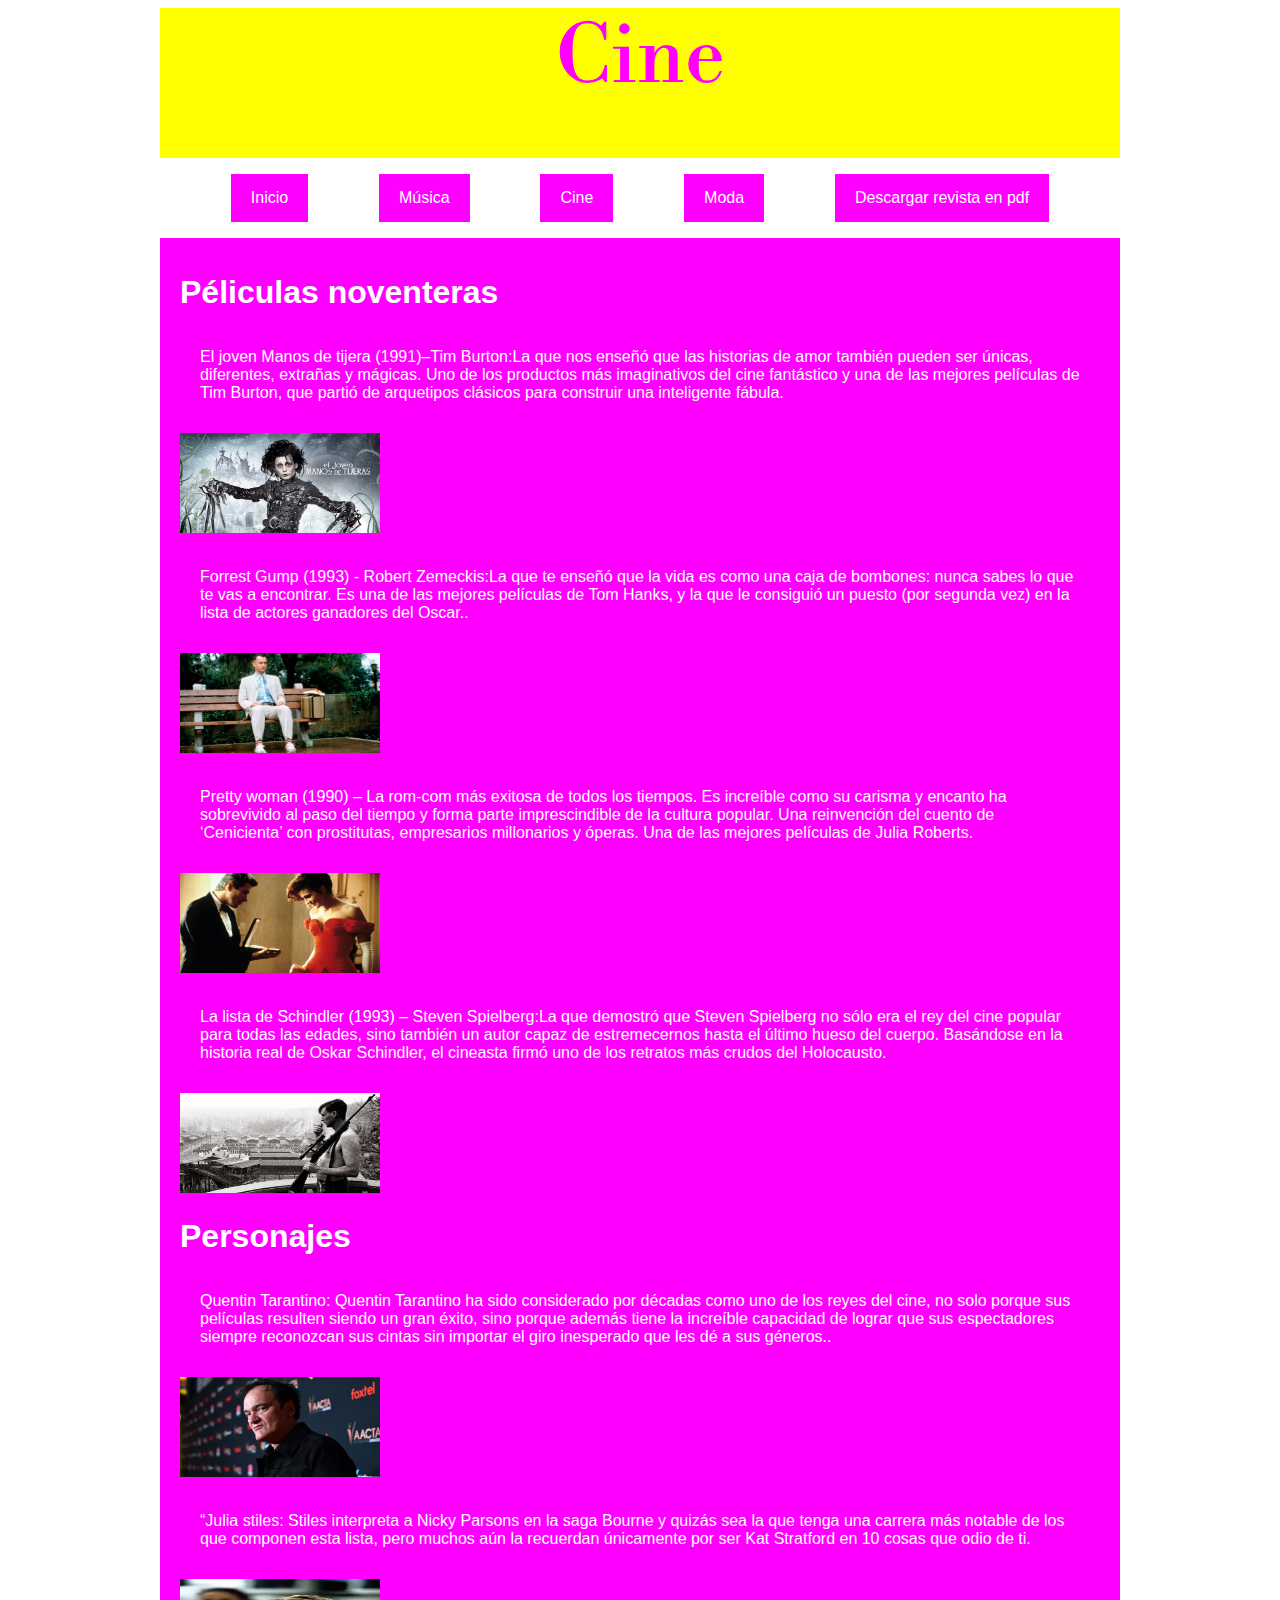
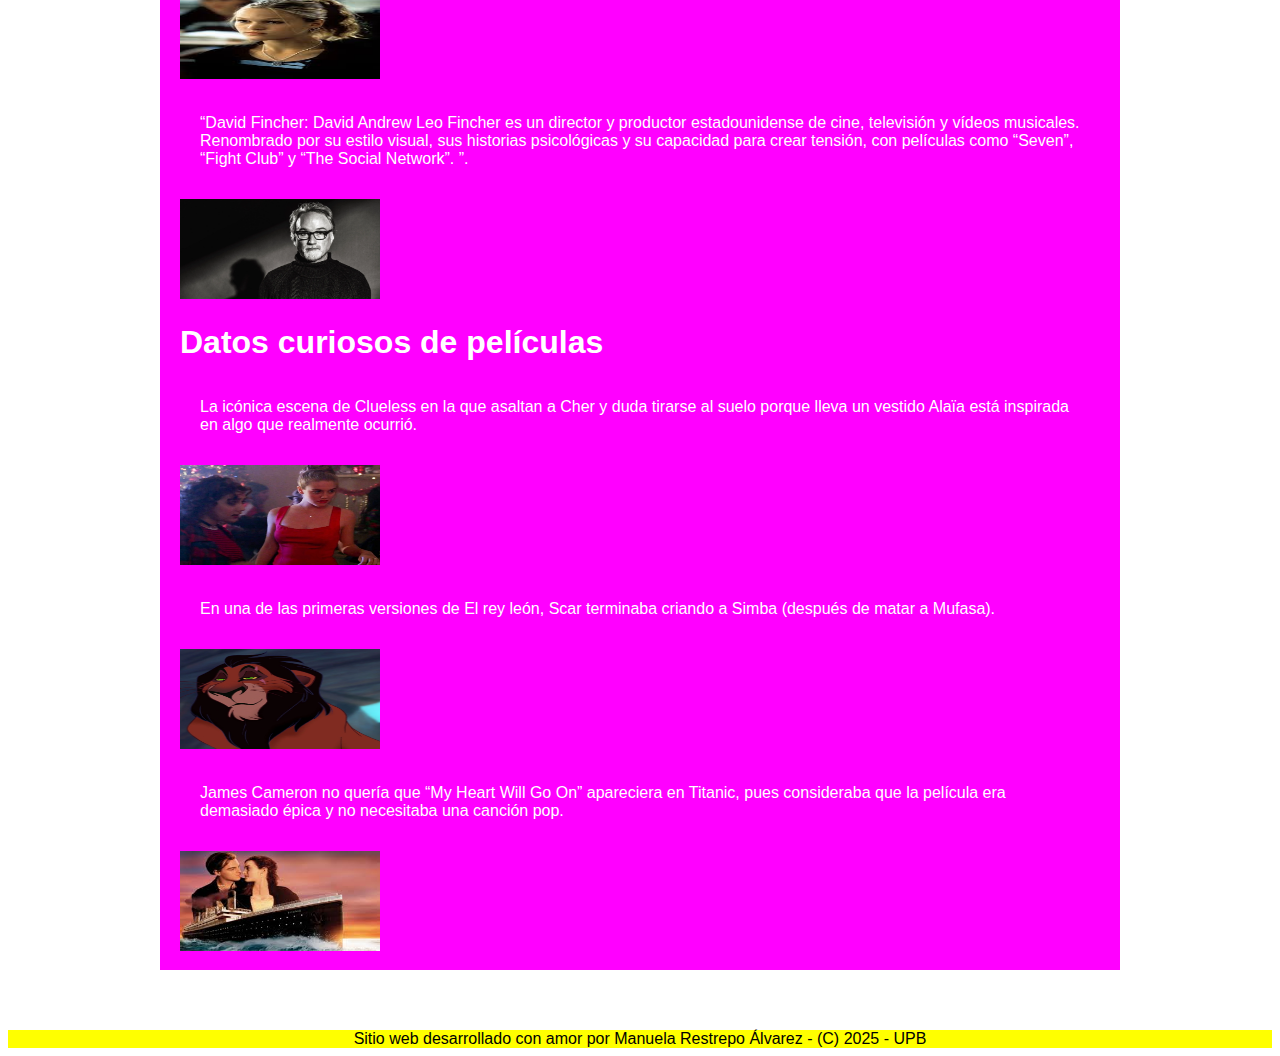
<file: Cine.html>
<!DOCTYPE html>
<html lang="es">
<head>
    <meta charset="UTF-8">
    <meta name="viewport" content="width=device-width, initial-scale=1.0">
    <title>Flshback 90s</title>
    <link rel="stylesheet" href="style.css">
    <link rel="preconnect" href="https://fonts.googleapis.com">
<link rel="preconnect" href="https://fonts.gstatic.com" crossorigin>
<link href="https://fonts.googleapis.com/css2?family=Libre+Bodoni:ital,wght@0,400..700;1,400..700&family=Limelight&display=swap" rel="stylesheet">

</head>
<body id="musica">
    <main>
    

        <nav>
            <p><a href="index.html">Inicio</a></p>
            <p><a href="música.html">Música</a></p>
            <p><a href="Cine.html">Cine</a></p>
            <p><a href="moda.html">Moda</a></p>
            <P><a href="In design 90s.pdf">Descargar revista en pdf</a></P>
        </nav>
    
        <!-- HEADER es un contenedor donde voy a poner los elementos del encabezado,como el logo y esas cosas-->
        <header>Cine</header>

        <section>
      <h1> Péliculas noventeras</h1>

      <p>El joven Manos de tijera (1991)–Tim Burton:La que nos enseñó que las historias de amor también pueden ser únicas, diferentes, extrañas y mágicas.
         Uno de los productos más imaginativos del cine fantástico y una de las mejores películas de Tim Burton, que partió de arquetipos clásicos para construir una inteligente fábula.</p>

        <img src="manos de tijera.webp" alt="Manos de tijera">
   
     <p>Forrest Gump (1993) - Robert Zemeckis:La que te enseñó que la vida es como una caja de bombones: nunca sabes lo que te vas a encontrar. Es una de las mejores películas 
      de Tom Hanks, y la que le consiguió un puesto (por segunda vez) en la lista de actores ganadores del Oscar..</P>

        <img src="forrest.jpg" alt="Forrest gump">

     <p>Pretty woman (1990) – La rom-com más exitosa de todos los tiempos. Es increíble como su carisma y encanto ha sobrevivido al paso del tiempo y forma parte imprescindible de la cultura popular. Una reinvención del cuento de ‘Cenicienta’ con prostitutas, empresarios millonarios y óperas. Una de las mejores películas de Julia Roberts.</P>

        <img src="pretty.webp" alt="Pretty woman">

    <p>La lista de Schindler (1993) – Steven Spielberg:La que demostró que Steven Spielberg no sólo era el rey del cine popular para todas las edades, sino también un autor capaz de estremecernos hasta el último hueso del cuerpo. Basándose en la historia real de Oskar Schindler, el cineasta firmó uno de los retratos más 
      crudos del Holocausto.</P>

        <img src="lista.jpg" alt="Schinder">


        <h1> Personajes</h1>

        <p>Quentin Tarantino: Quentin Tarantino ha sido considerado por décadas como uno de los reyes del cine, no solo porque sus películas resulten siendo un gran éxito, sino porque además tiene la increíble capacidad de lograr que sus espectadores siempre reconozcan sus cintas sin importar el giro inesperado que les dé a sus géneros..</p>
  
          <img src="tarantino.webp" alt="">
     
       <p>“Julia stiles: Stiles interpreta a Nicky Parsons en la saga Bourne y quizás sea la que tenga una carrera más notable de los que componen esta lista, pero muchos aún la recuerdan únicamente por ser Kat Stratford en 10 cosas que odio de ti.</P>
  
          <img src="julia stiles.jpg" alt="">
  
       <p>“David Fincher: David Andrew Leo Fincher es un director y productor estadounidense de cine, televisión y vídeos musicales. Renombrado por su estilo visual, sus historias psicológicas y su capacidad para crear tensión, con películas como “Seven”, “Fight Club” y “The Social Network”. ”.</P>
  
          <img src="fincher.webp" alt="">
  
          
         
          <h1> Datos curiosos de películas</h1>

        <p>La icónica escena de Clueless en la que asaltan a Cher y duda tirarse al suelo porque lleva un vestido Alaïa está inspirada en algo que realmente ocurrió.  </p>
  
          <img src="vestio rojo.jpg" alt="">
     
       <p>En una de las primeras versiones de El rey león, Scar terminaba criando a Simba (después de matar a Mufasa).</P>
  
          <img src="scar.webp" alt="">
  
       <p>James Cameron no quería que “My Heart Will Go On” apareciera en Titanic, pues consideraba que la película era demasiado épica y no necesitaba una canción pop.</p>
          <img src="titanic.jpg" alt="">
  
</section>




</main>

        <!--El FOOTER es donde voy a poner la información de créditos-->
        <footer>Sitio web desarrollado con amor por Manuela Restrepo Álvarez - (C) 2025 - UPB</footer>



</body>
</html>
</file>
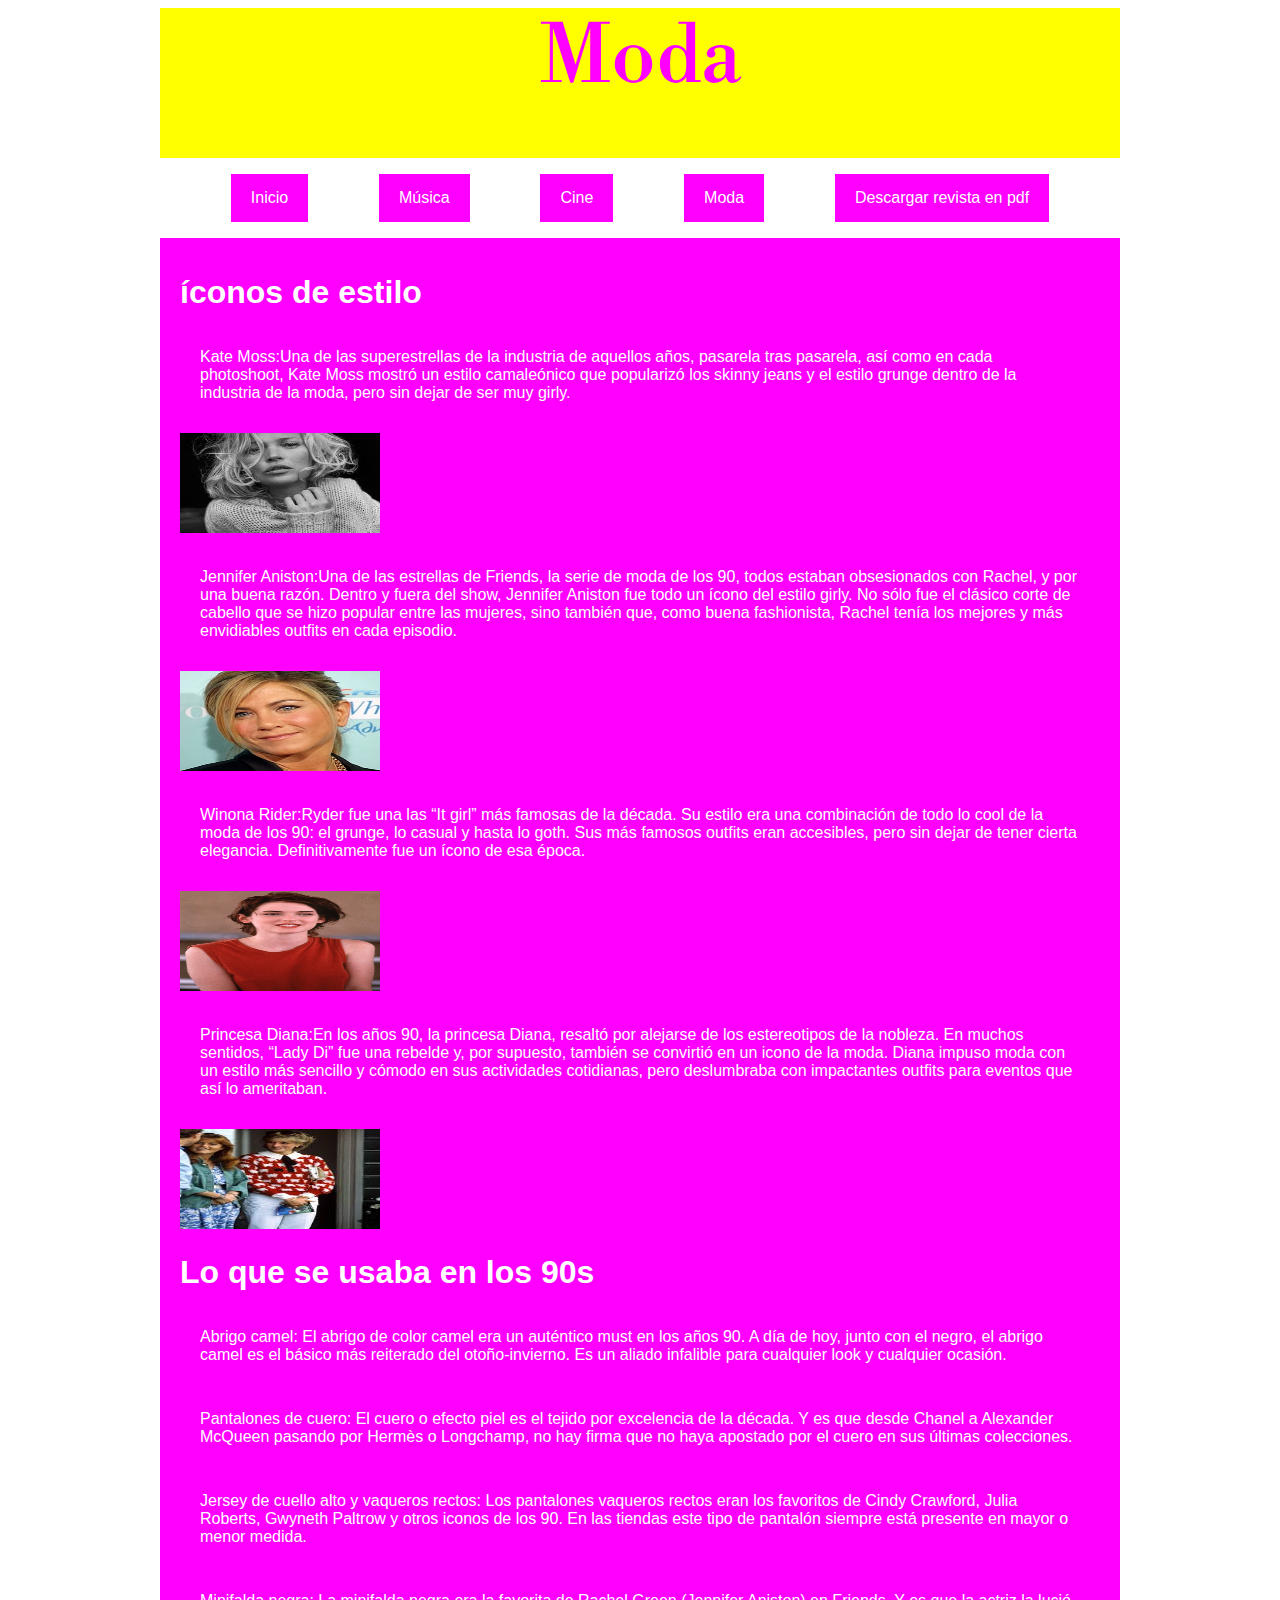
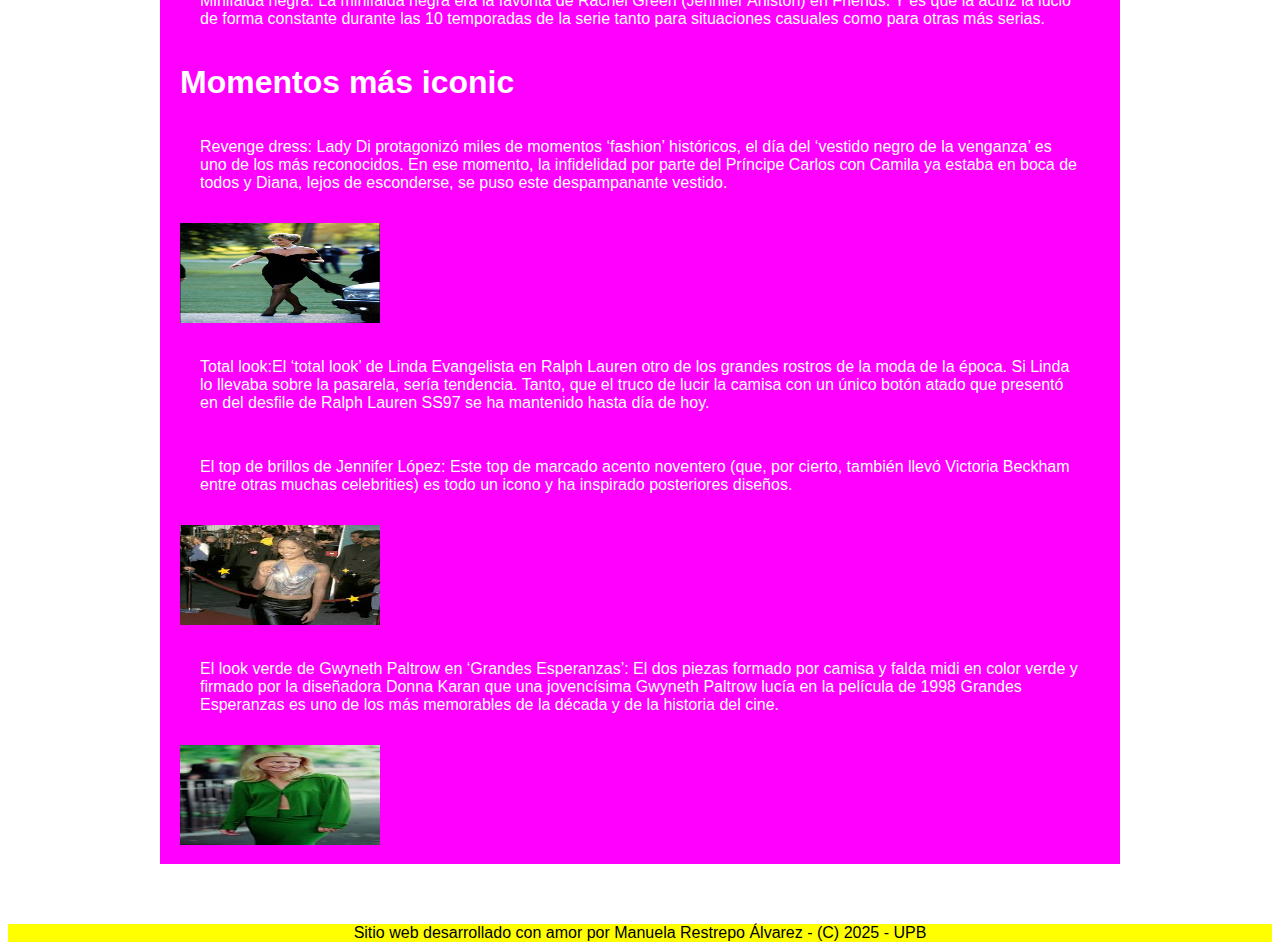
<file: moda.html>
<!DOCTYPE html>
<html lang="es">
<head>
    <meta charset="UTF-8">
    <meta name="viewport" content="width=device-width, initial-scale=1.0">
    <title>Flshback 90s</title>
    <link rel="stylesheet" href="style.css">
    <link rel="preconnect" href="https://fonts.googleapis.com">
<link rel="preconnect" href="https://fonts.gstatic.com" crossorigin>
<link href="https://fonts.googleapis.com/css2?family=Libre+Bodoni:ital,wght@0,400..700;1,400..700&family=Limelight&display=swap" rel="stylesheet">

</head>
<body id="musica">
    <main>
    

        <nav>
            <p><a href="index.html">Inicio</a></p>
            <p><a href="música.html">Música</a></p>
            <p><a href="Cine.html">Cine</a></p>
            <p><a href="moda.html">Moda</a></p>
            <P><a href="In design 90s.pdf">Descargar revista en pdf</a></P>
        </nav>
    
        <!-- HEADER es un contenedor donde voy a poner los elementos del encabezado,como el logo y esas cosas-->
        <header>Moda</header>

        <section>
      <h1> íconos de estilo</h1>

      <p>Kate Moss:Una de las superestrellas de la industria de  aquellos años, pasarela tras pasarela, así como en cada photoshoot, 
         Kate Moss mostró un estilo camaleónico que popularizó los skinny jeans y el estilo grunge dentro de la industria de la moda, pero sin dejar de ser muy girly.</p>

        <img src="kat emoss.jpg" alt="">
   
     <p>Jennifer Aniston:Una de las estrellas de Friends, la serie de moda de los 90, todos estaban obsesionados con Rachel, y por una buena razón. Dentro y fuera del show, Jennifer Aniston fue todo un ícono del estilo girly. No sólo fue el clásico corte de cabello que se hizo popular entre las mujeres, sino 
      también que, como buena fashionista, Rachel 
      tenía los mejores y más envidiables outfits en cada episodio.</p>
        <img src="jennifer aniston.webp" alt="">

     <p>Winona Rider:Ryder fue una las “It girl” más famosas de la década. Su estilo era una combinación de todo lo cool de la moda de los 90: el grunge, lo casual y hasta lo goth. Sus más famosos outfits eran accesibles, pero sin dejar de tener cierta elegancia. Definitivamente fue un ícono de esa época.</P>

        <img src="winona.webp" alt="">

    <p>Princesa Diana:En los años 90, la princesa Diana, resaltó por alejarse de los estereotipos de la nobleza. En muchos sentidos, “Lady Di” fue una rebelde y, por supuesto, también se convirtió en un icono de la moda. Diana impuso moda con un estilo más sencillo y cómodo en sus actividades cotidianas, pero deslumbraba con impactantes outfits para eventos que así lo ameritaban. </P>

        <img src="lady d.jpg" alt="">


        <h1> Lo que se usaba en los 90s</h1>

        <p>Abrigo camel: El abrigo de color camel era un 
         auténtico must en los años 90. A día de hoy, junto con el negro, el abrigo camel es el básico más reiterado del otoño-invierno. Es un aliado infalible para cualquier look y cualquier ocasión. </p>
  
       
     
       <p>Pantalones de cuero: El cuero o efecto piel es el tejido por excelencia de la década. Y es que desde Chanel a Alexander McQueen pasando por Hermès o Longchamp, no hay firma que no haya apostado por el cuero en sus últimas colecciones.
      </P>
  
        
       <p>Jersey de cuello alto y vaqueros rectos: Los pantalones vaqueros rectos eran los favoritos de Cindy Crawford, Julia Roberts, Gwyneth Paltrow y otros iconos de los 90. En las tiendas este tipo de pantalón siempre está presente en mayor o menor medida. </P>
  

  
      <p>Minifalda negra: La minifalda negra era la favorita de Rachel Green (Jennifer Aniston) en Friends. Y es que la actriz la lució de forma constante durante las 10 temporadas de la serie tanto para situaciones casuales como para otras más serias.
    </P>
  
        
         
          <h1> Momentos más iconic</h1>

        <p>Revenge dress: Lady Di protagonizó miles de momentos ‘fashion’ históricos, el día del ‘vestido negro de la venganza’ es uno de los más reconocidos. En ese momento, la infidelidad por parte del Príncipe Carlos con Camila ya estaba en boca de todos y Diana, lejos de esconderse, se puso este despampanante vestido. </p>
          <img src="revenge.webp" alt="">
     
       <p>Total look:El ‘total look’ de Linda Evangelista en Ralph Lauren otro de los grandes rostros de la moda de la época. Si Linda lo llevaba sobre la pasarela, sería tendencia. Tanto, que el truco de lucir la camisa con un único botón atado que presentó en del desfile de Ralph Lauren SS97 se ha mantenido hasta día de hoy.
      </P>
  

  
       <p>El top de brillos de Jennifer López: Este top de marcado acento noventero (que, por cierto, también llevó Victoria Beckham entre otras muchas celebrities) es todo un icono y ha inspirado posteriores diseños.

       </P>
  
          <img src="jlo.jpg" alt="">
  
      <p>  El look verde de Gwyneth Paltrow en ‘Grandes Esperanzas’: El dos piezas formado por camisa y falda midi en color verde y firmado por la diseñadora Donna Karan que una jovencísima Gwyneth Paltrow lucía en la película de 1998 Grandes Esperanzas es uno de los más memorables de la década y de la historia del cine.
    </P>
  
          <img src="verde.jpg" alt="">
</section>




</main>

        <!--El FOOTER es donde voy a poner la información de créditos-->
        <footer>Sitio web desarrollado con amor por Manuela Restrepo Álvarez - (C) 2025 - UPB</footer>



</body>
</html>
</file>
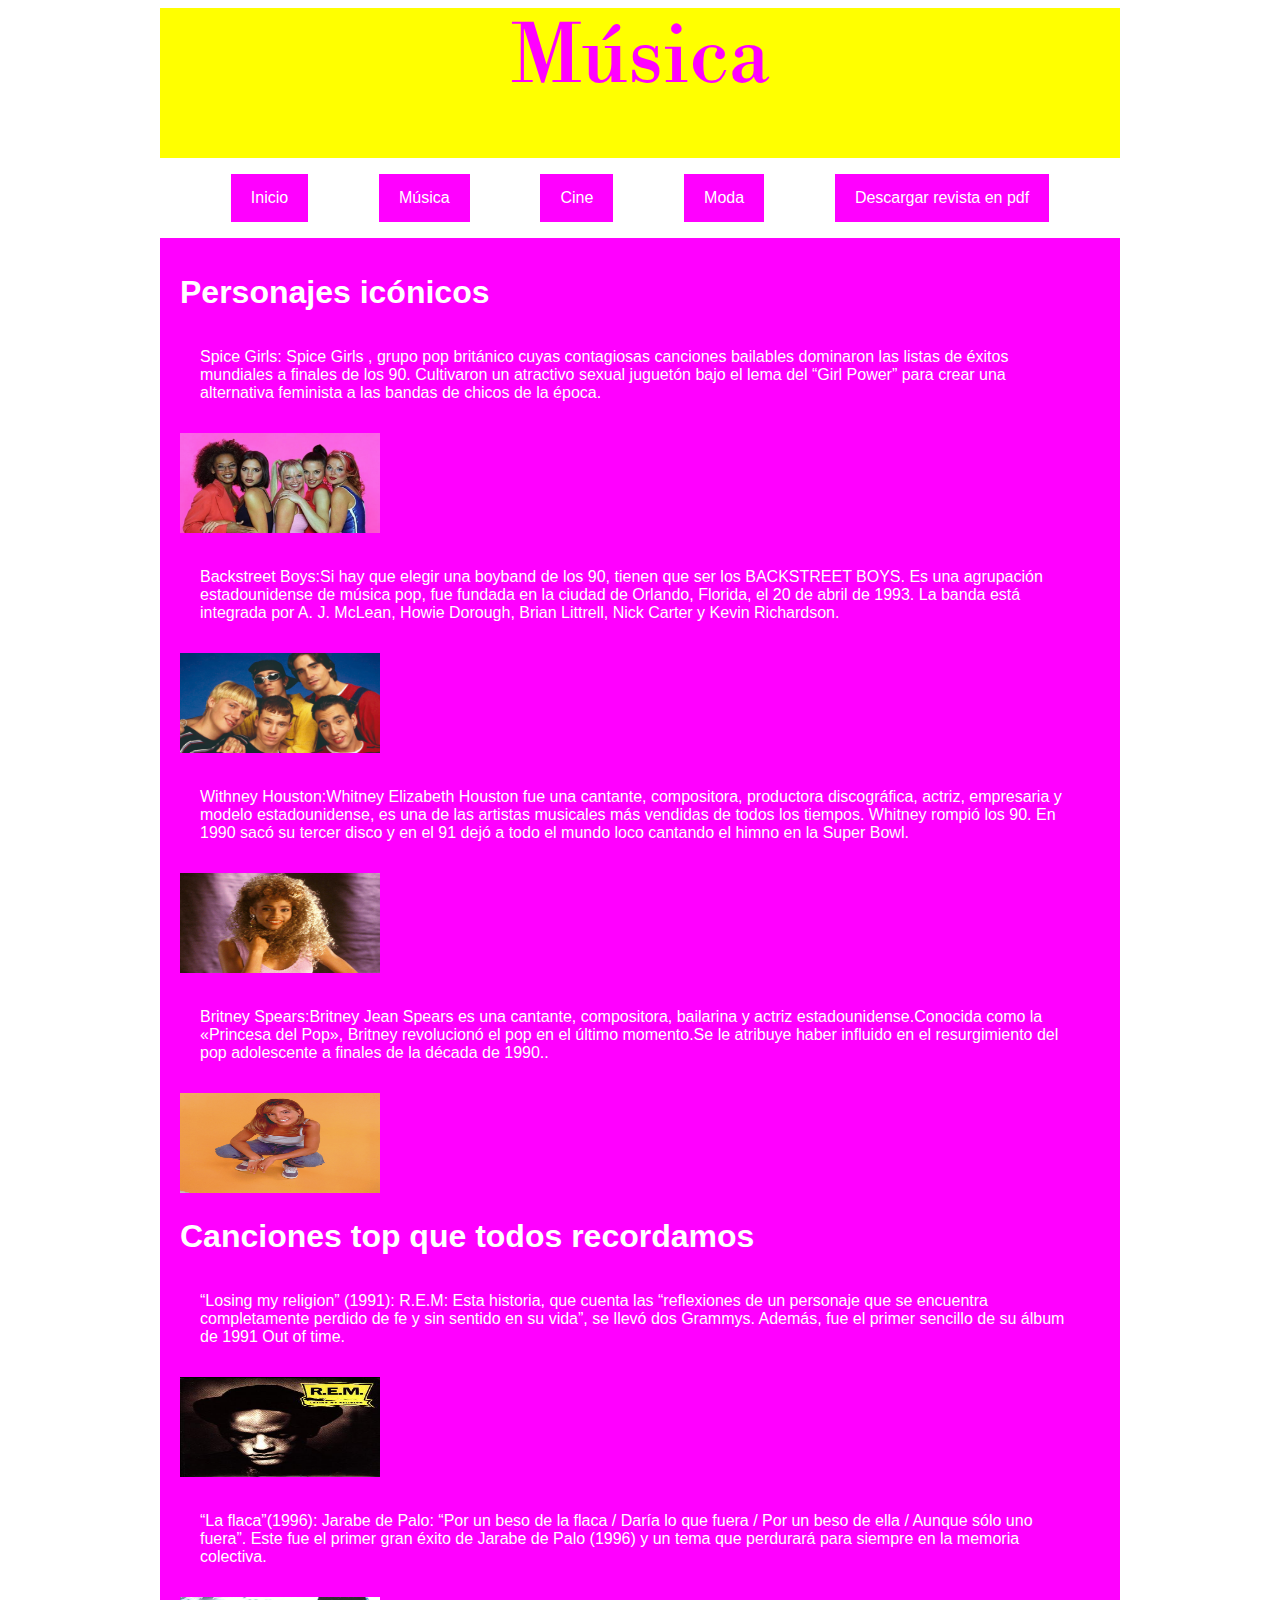
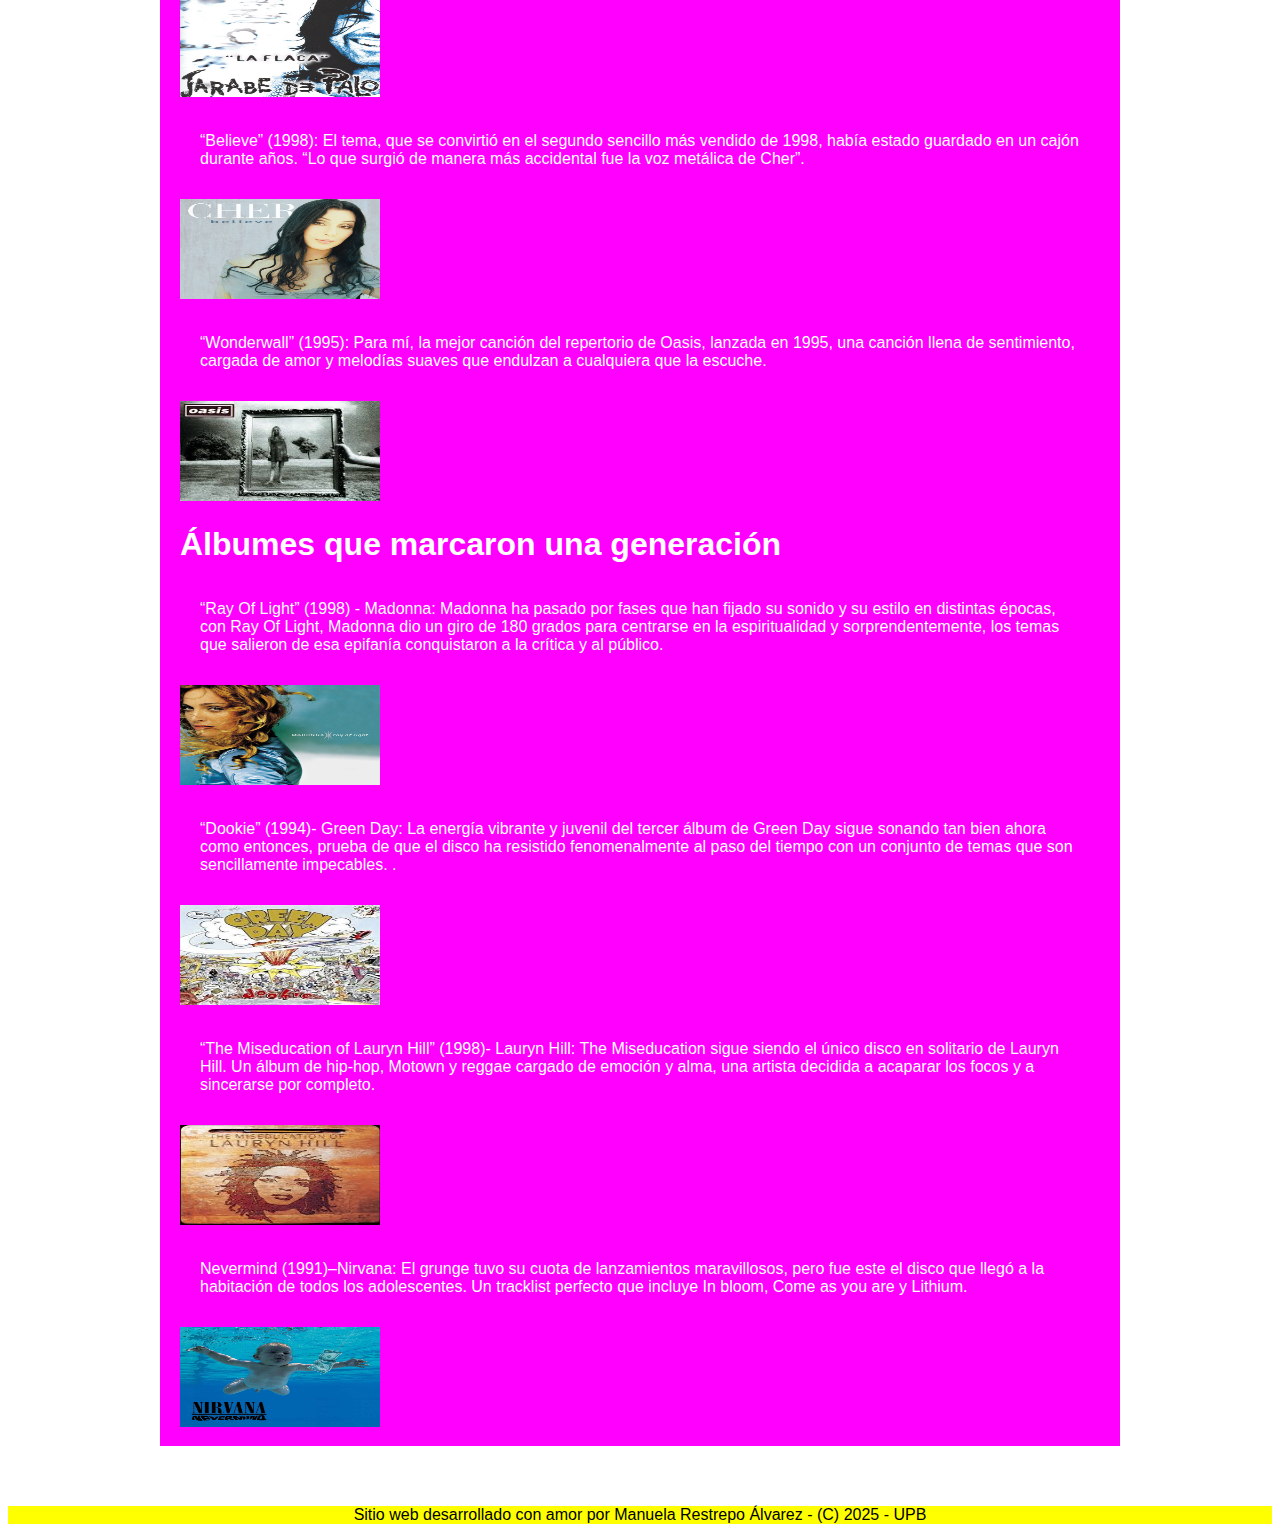
<file: música.html>
<!DOCTYPE html>
<html lang="es">
<head>
    <meta charset="UTF-8">
    <meta name="viewport" content="width=device-width, initial-scale=1.0">
    <title>Flshback 90s</title>
    <link rel="stylesheet" href="style.css">
    <link rel="preconnect" href="https://fonts.googleapis.com">
<link rel="preconnect" href="https://fonts.gstatic.com" crossorigin>
<link href="https://fonts.googleapis.com/css2?family=Libre+Bodoni:ital,wght@0,400..700;1,400..700&family=Limelight&display=swap" rel="stylesheet">

</head>
<body id="musica">
    <main>
    

        <nav>
            <p><a href="index.html">Inicio</a></p>
            <p><a href="música.html">Música</a></p>
            <p><a href="Cine.html">Cine</a></p>
            <p><a href="moda.html">Moda</a></p>
            <P><a href="In design 90s.pdf">Descargar revista en pdf</a></P>
        </nav>
    
        <!-- HEADER es un contenedor donde voy a poner los elementos del encabezado,como el logo y esas cosas-->
        <header>Música</header>

        <section>
      <h1> Personajes icónicos</h1>

      <p>Spice Girls: Spice Girls , grupo pop británico cuyas contagiosas canciones bailables dominaron las listas de éxitos mundiales a finales de los 90. Cultivaron un atractivo sexual juguetón bajo el lema del “Girl Power” para crear una alternativa feminista a las bandas
        de chicos de la época.</p>

        <img src="spice girls.webp" alt="Spice girls">
   
     <p>Backstreet Boys:Si hay que elegir una boyband de los 90, tienen que ser los BACKSTREET BOYS. Es una agrupación estadounidense de música pop, fue fundada en la ciudad de Orlando, Florida, el 20 de abril de 1993. La banda está integrada por A. J. McLean, Howie Dorough, Brian Littrell, Nick Carter y Kevin Richardson.</P>

        <img src="backseetboys.jpg" alt="backseetboys">

     <p>Withney Houston:Whitney Elizabeth Houston fue una cantante, compositora, productora discográfica, actriz, empresaria y modelo estadounidense, es una de las artistas musicales más vendidas de todos los tiempos. Whitney rompió los 90. En 1990 sacó su tercer disco y en el 91 dejó a todo el mundo loco cantando el himno en la Super Bowl.</P>

        <img src="whitney houston.jpg" alt="Whitney H">

    <p>Britney Spears:Britney Jean Spears es una cantante, compositora, bailarina y actriz estadounidense.​​​Conocida como la «Princesa del Pop», Britney revolucionó el pop en el último momento.​Se le atribuye haber influido en el resurgimiento del pop adolescente a finales de la década de 1990..</P>

        <img src="britney.jpg" alt="Britney S">


        <h1> Canciones top que todos recordamos</h1>

        <p>“Losing my religion” (1991): R.E.M: Esta historia, que cuenta las “reflexiones de un personaje que se encuentra completamente perdido de fe y sin sentido en su vida”, se llevó dos Grammys. Además, fue el primer sencillo de su álbum de 1991 Out of time.</p>
  
          <img src="loosing my.jpg" alt="REM">
     
       <p>“La flaca”(1996): Jarabe de Palo: “Por un beso de la flaca / Daría lo que fuera / Por un beso de ella / Aunque sólo uno fuera”. Este fue el primer gran éxito de Jarabe de Palo (1996) y un tema que perdurará para siempre en la memoria colectiva.</P>
  
          <img src="la flaca.jpg" alt="Jarabe de palo">
  
       <p>“Believe” (1998): El tema, que se convirtió en el segundo sencillo más vendido de 1998, había estado guardado en un cajón durante años. “Lo que surgió de manera más accidental fue la voz metálica de Cher”.</P>
  
          <img src="cher.jpg" alt="Cher">
  
      <p>“Wonderwall” (1995): Para mí, la mejor canción del repertorio de Oasis, lanzada en 1995, una canción llena de sentimiento, cargada de amor y melodías suaves que endulzan a cualquiera que la escuche.
    </P>
  
          <img src="wonderwall.jpg" alt="Oasis">
          
         
          <h1> Álbumes que marcaron una generación</h1>

        <p>“Ray Of Light” (1998) - Madonna: Madonna ha pasado por fases que han fijado su sonido y su estilo en distintas épocas, con Ray Of Light, Madonna dio un giro de 180 grados para centrarse en la espiritualidad y sorprendentemente, los temas que salieron de esa epifanía conquistaron a la crítica y al público.</p>
  
          <img src="madonna.jpg" alt="Madonna">
     
       <p>“Dookie” (1994)- Green Day: La energía vibrante y juvenil del tercer álbum de Green Day sigue sonando tan bien ahora como entonces, prueba de que el disco ha resistido fenomenalmente al paso del tiempo con un conjunto de temas que son sencillamente impecables. .</P>
  
          <img src="greenday.jpg" alt="Green day">
  
       <p>“The Miseducation of Lauryn Hill” (1998)- Lauryn Hill: The Miseducation sigue siendo el único disco en solitario de Lauryn Hill. Un álbum de hip-hop, Motown y reggae cargado de emoción y alma, una artista decidida a acaparar los focos y a sincerarse por completo.</P>
  
          <img src="lauryn hill.jpg" alt="Lauryn">
  
      <p>Nevermind (1991)–Nirvana: El grunge tuvo su cuota de lanzamientos maravillosos, pero fue este el disco que llegó a la habitación de todos los adolescentes. Un tracklist perfecto que incluye In bloom, Come as you are y Lithium.
    </P>
  
          <img src="nirvana.webp" alt="Nirvana">
</section>




</main>

        <!--El FOOTER es donde voy a poner la información de créditos-->
        <footer>Sitio web desarrollado con amor por Manuela Restrepo Álvarez - (C) 2025 - UPB</footer>



</body>
</html>
</file>
<file: style.css>
body#Home{
    background-color: yellow;
    text-align: center;

}

img{
  width: 1500px;
  height: 2000px;
  align-items:center;
}

nav{
    display: flex;
    justify-content: space-evenly;
    grid-column: 1/4;
    grid-row: 2/3;
}

footer{
    background-color: yellow;
    grid-column: 1/4;
    text-align: center;
    font-family: Arial, Helvetica, sans-serif;
}

p{
    background-color: magenta;
    color:white;
    font-family: arial;
    padding: 15px 20px;
    transition: 2s;
}

p:hover{
background-color: palevioletred;
font-family: Arial, Helvetica, sans-serif;
}

p:active{
    background-color: purple;
    font-family: Arial, Helvetica, sans-serif;
}
a{
    color: inherit;
    text-decoration: none;
}

body#musica{
    main{
        width: 960px;
        margin: 0 auto;
        display: grid;
        /*La rejilla se define no por la cantidad de columnas o filas si no por los tamaños que van a tener*/
        grid-template-columns: 1fr 2fr 1fr;
        grid-template-rows: 150px auto auto 60px;
    }
    
    header{
        text-align: center;
        background-color:yellow;
        grid-column-start: 1;
        grid-column-end: 4;
        grid-row-start: 1;
        grid-row-end: 2;
        font-family: "Libre Bodoni", serif;
        font-size: 60pt;
        color: magenta;
    }
    
    nav{
        display: flex;
        justify-content: space-evenly;
        grid-column: 1/4;
        grid-row: 2/3;
    }
    
    
  
    section{
        background-color: magenta;
        color:white;
        font-family: arial;
        padding: 15px 20px;
        transition: 2s;
        grid-column: 1/4;
    }

img{
    width: 200px;
    height: 100px;
}

}
</file>
